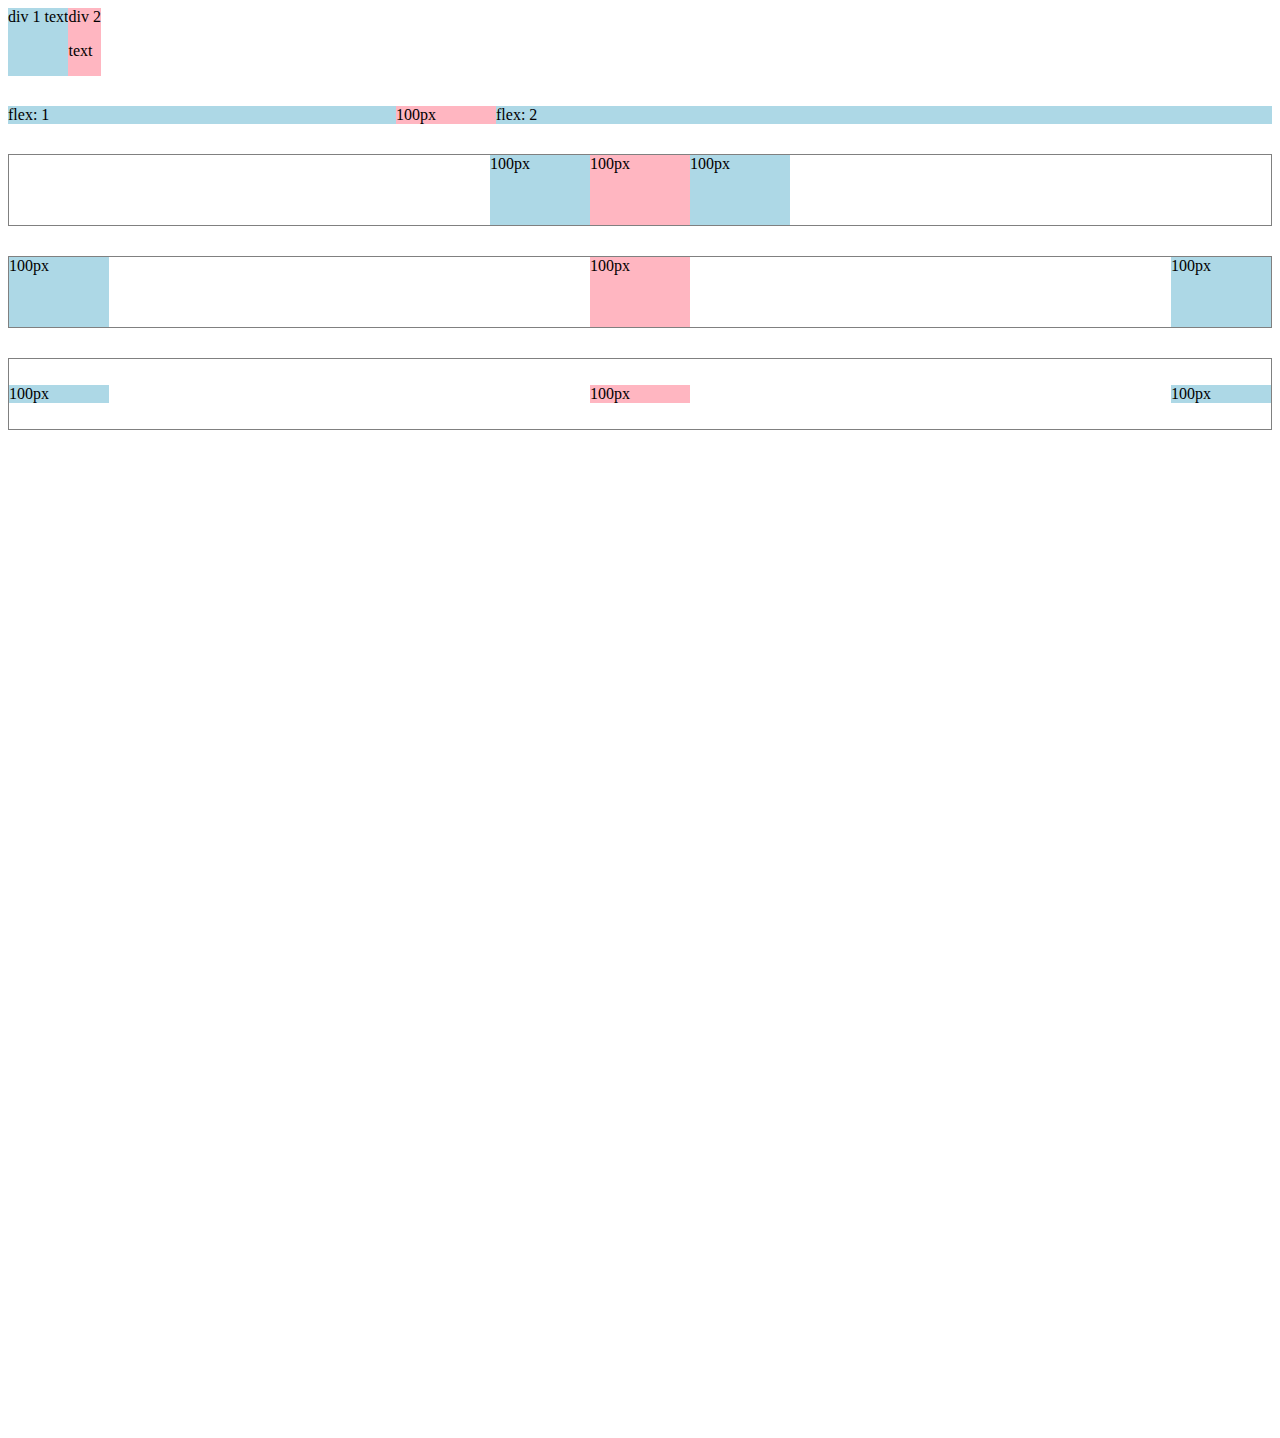
<file: flexbox.html>
<!DOCTYPE html>
<html>



<head>
<title>Flexbox Practice</title>
</head>





<body style="
padding-bottom: 1000px; 
">
<div style="
  display: flex;
  flex-direction: row;
">
  <div style="background-color:
  lightblue;">div 1 text</div>
  <div style="background-color:
  lightpink;">div 2 <p>text</p></div>
</div>






<div style="
  margin-top: 30px;
  display: flex;
  flex-direction: row;
">
  
  <div style="
  background-color: lightblue;
  flex: 1;
  ">
  flex: 1</div>
  <div style="
  background-color: lightpink;
  width: 100px;
  ">
  100px</div>
  <div style="
  background-color: lightblue;
  flex: 2;
  ">
  flex: 2</div>
</div>








<div style="
  margin-top: 30px;
  height: 70px;
  border-width: 1px;
  border-style: solid;
  border-color: grey;


  display: flex;
  flex-direction: row;
  justify-content: center;
">
  
  <div style="
  background-color: lightblue;
  width: 100px;
  ">
  100px  </div>

  <div style="
  background-color: lightpink;
  width: 100px;
  ">
  100px</div>

  <div style="
  background-color: lightblue;
  width: 100px;
  ">
  100px</div>
</div>












<div style="
  margin-top: 30px;
  height: 70px;
  border-width: 1px;
  border-style: solid;
  border-color: grey;


  display: flex;
  flex-direction: row;
  justify-content: space-between;
">
  
  <div style="
  background-color: lightblue;
  width: 100px;
  ">
  100px  </div>

  <div style="
  background-color: lightpink;
  width: 100px;
  ">
  100px</div>

  <div style="
  background-color: lightblue;
  width: 100px;
  ">
  100px</div>
</div>








<div style="
  margin-top: 30px;
  height: 70px;
  border-width: 1px;
  border-style: solid;
  border-color: grey;


  display: flex;
  flex-direction: row;
  justify-content: space-between;
  align-items: center;
">
  
  <div style="
  background-color: lightblue;
  width: 100px;
  ">
  100px  </div>

  <div style="
  background-color: lightpink;
  width: 100px;
  ">
  100px</div>

  <div style="
  background-color: lightblue;
  width: 100px;
  ">
  100px</div>
</div>
</body>

</html>
</file>
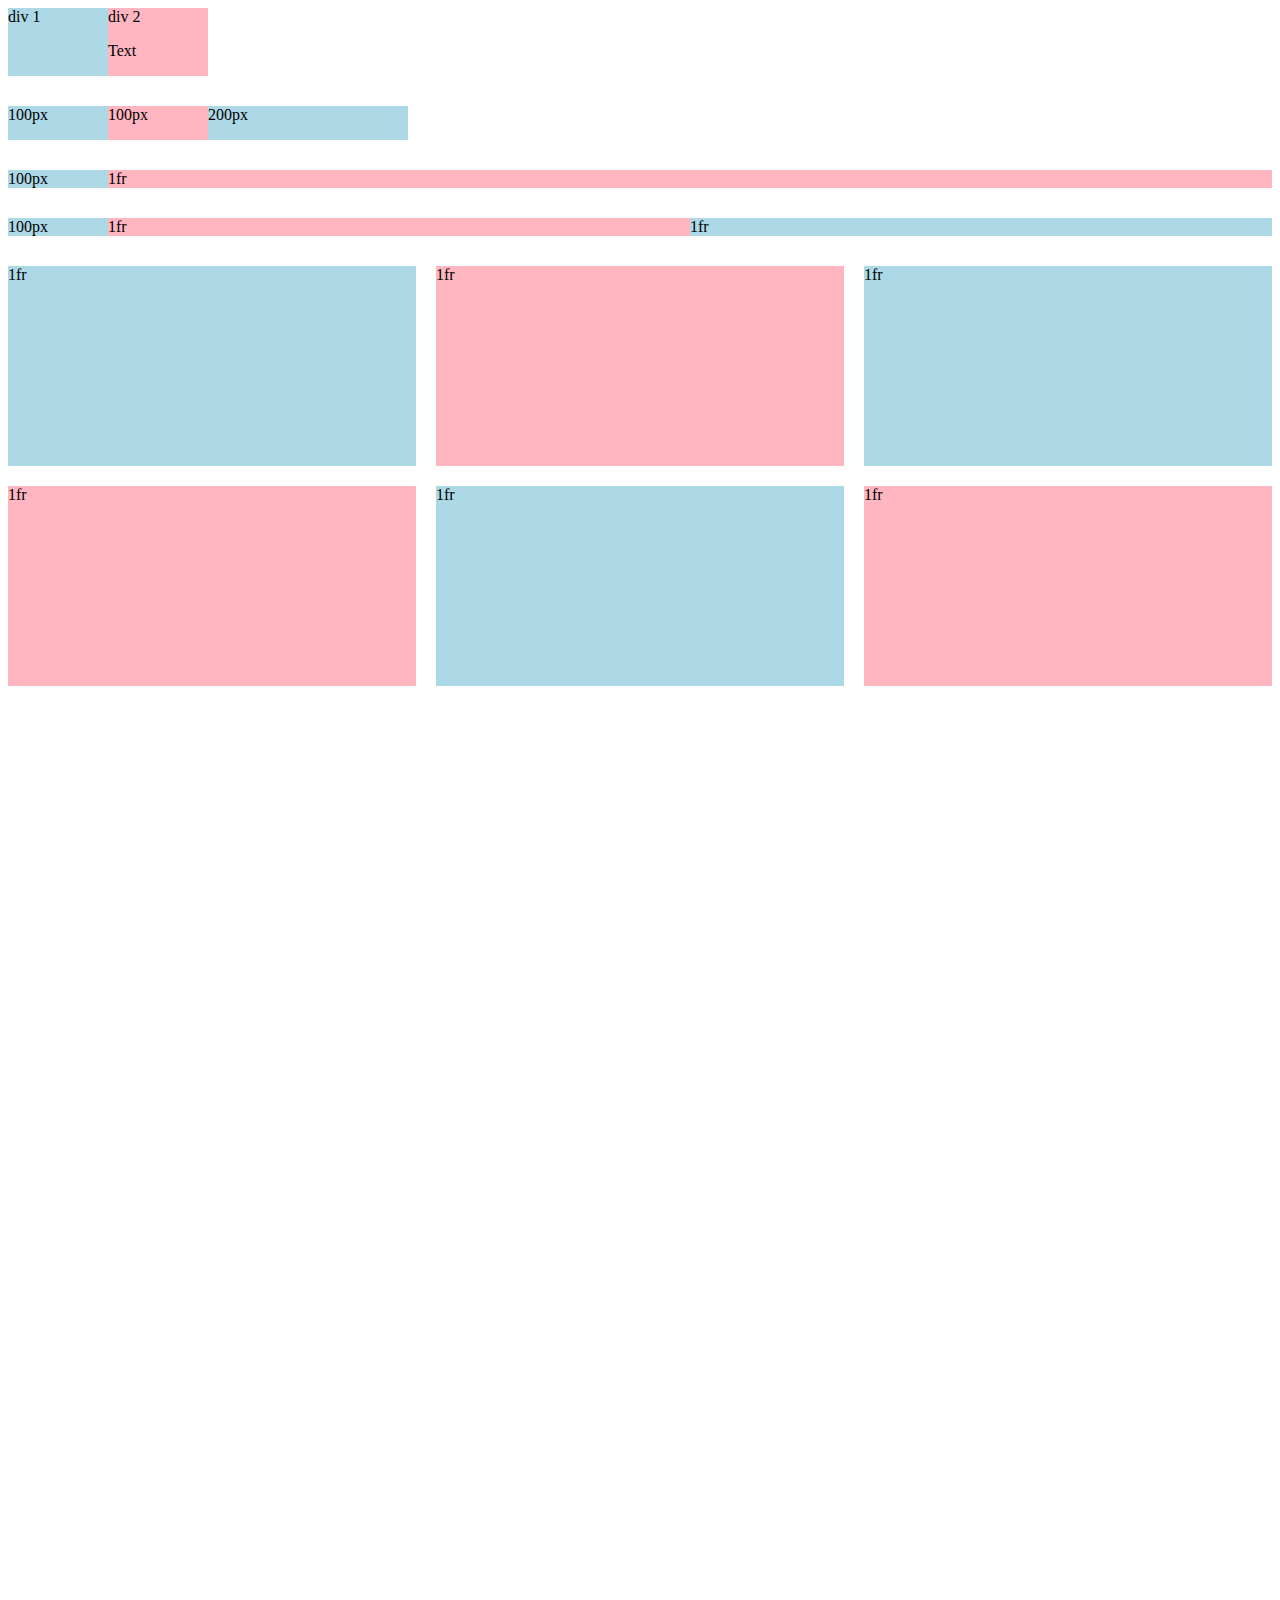
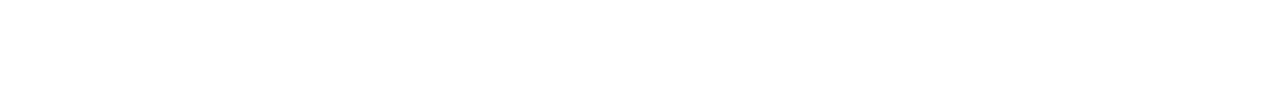
<file: grid.html>
<!DOCTYPE html>
<html>
<head>
  <title>Grid Practice</title>
</head>

<body style="padding-bottom: 1000px">
  <div style="
  display: grid;
  grid-template-columns: 100px 100px;
  ">
    <div style="background-color: lightblue">
    div 1</div>
    <div style="background-color: lightpink">
    div 2<p>Text</p></div>  
  </div>




  <div style="
  margin-top: 30px;
  display: grid;
  grid-template-columns: 100px 100px 200px;
  ">
    <div style="background-color: lightblue">
    100px</div>
    <div style="background-color: lightpink">
    100px<p></p></div>  
    <div style="background-color: lightblue">
      200px</div>
      </div>



  <div style="
  margin-top: 30px;
  display: grid;
  grid-template-columns: 100px 1fr;
  ">
    <div style="background-color: lightblue">
    100px</div>
    <div style="background-color: lightpink">
    1fr</div>  
    </div>




  <div style="
  margin-top: 30px;
  display: grid;
  grid-template-columns: 100px 1fr 1fr;
  ">
    <div style="background-color: lightblue">
    100px</div>
    <div style="background-color: lightpink">
    1fr</div> 
    <div style="background-color: lightblue">
    1fr</div>
    </div>



    <div style="
    margin-top: 30px;
    display: grid;
    grid-template-columns: 1fr 1fr 1fr;
    column-gap: 20px;
    row-gap: 20px;
    ">
      <div style="background-color: lightblue;
      height: 200px;">1fr</div>
      <div style="background-color: lightpink;
      height: 200px;">1fr</div> 
      <div style="background-color: lightblue; 
      height: 200px;">1fr</div>
      <div style="background-color: lightpink;
      height: 200px;">1fr</div>  
      <div style="background-color: lightblue; 
      height: 200px;">1fr</div>
      <div style="background-color: lightpink;
      height: 200px;">1fr</div> 
  </div>
</body>


</html>
</file>
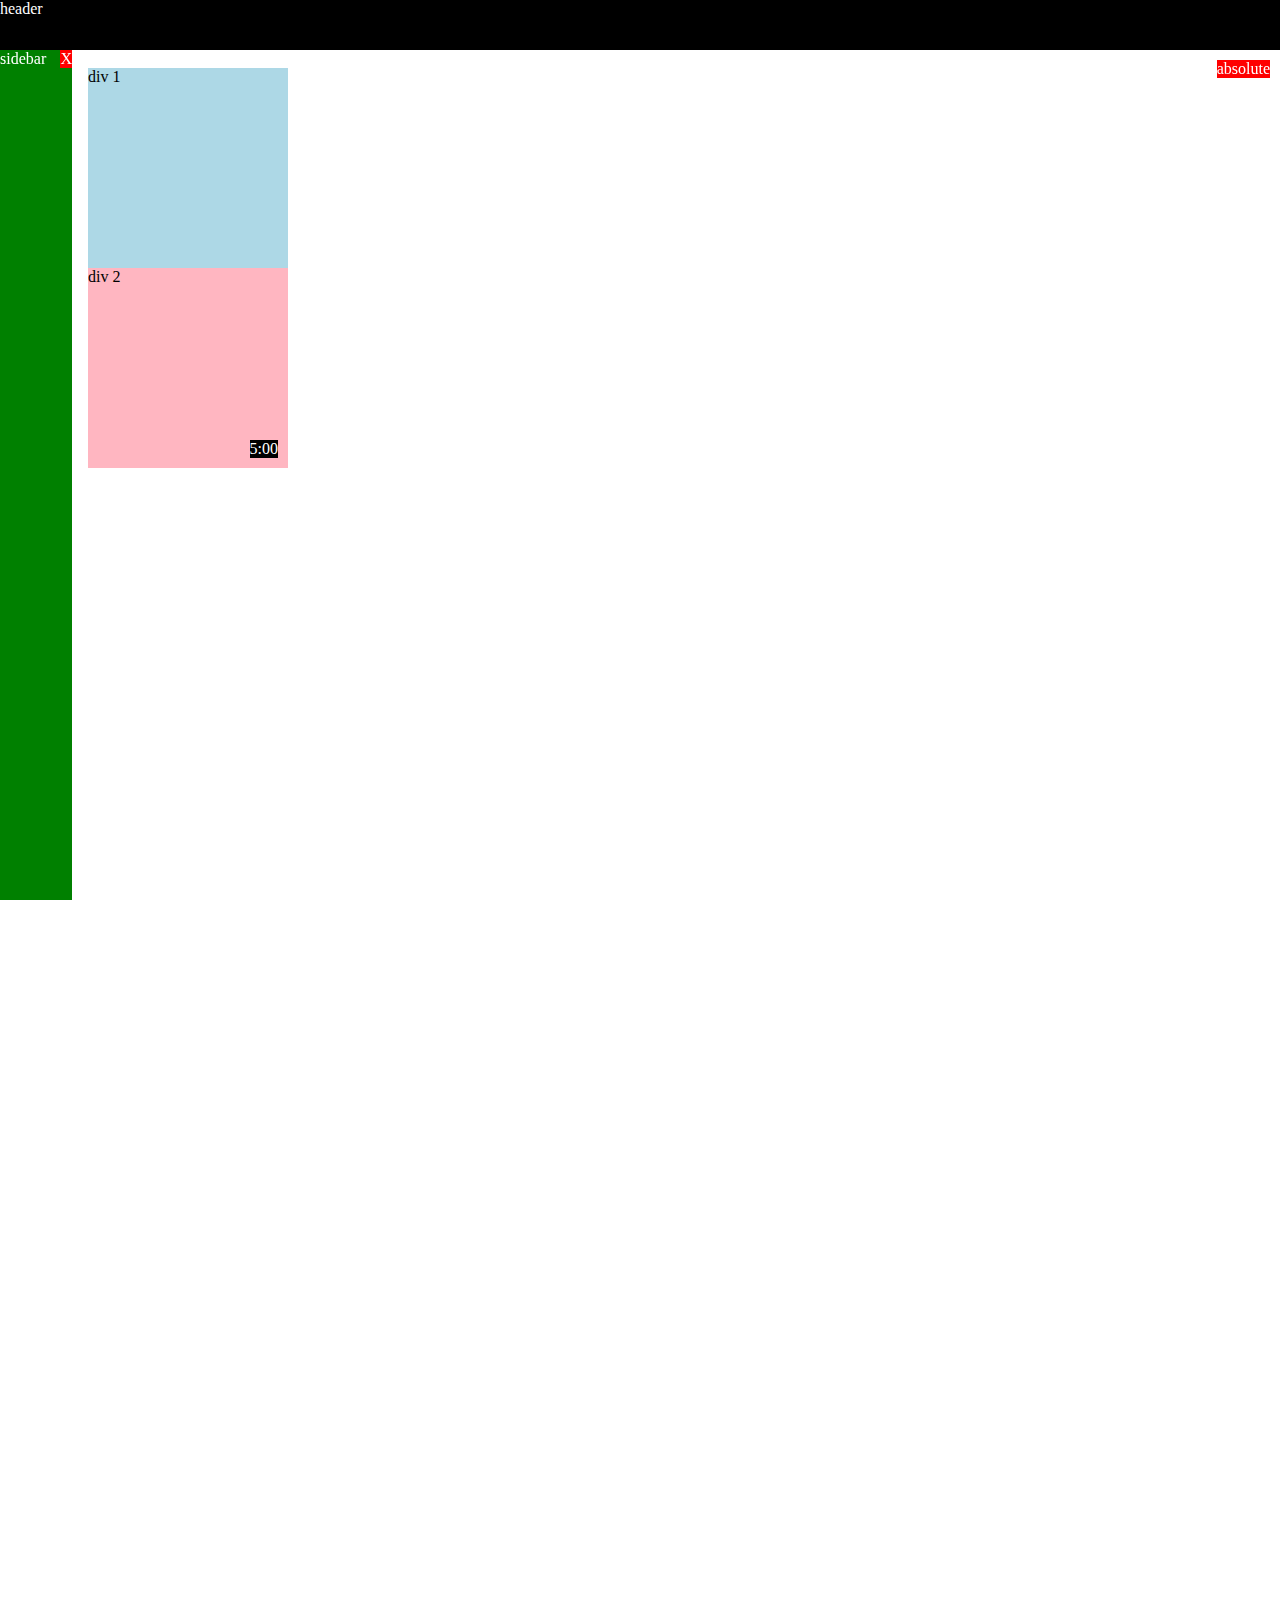
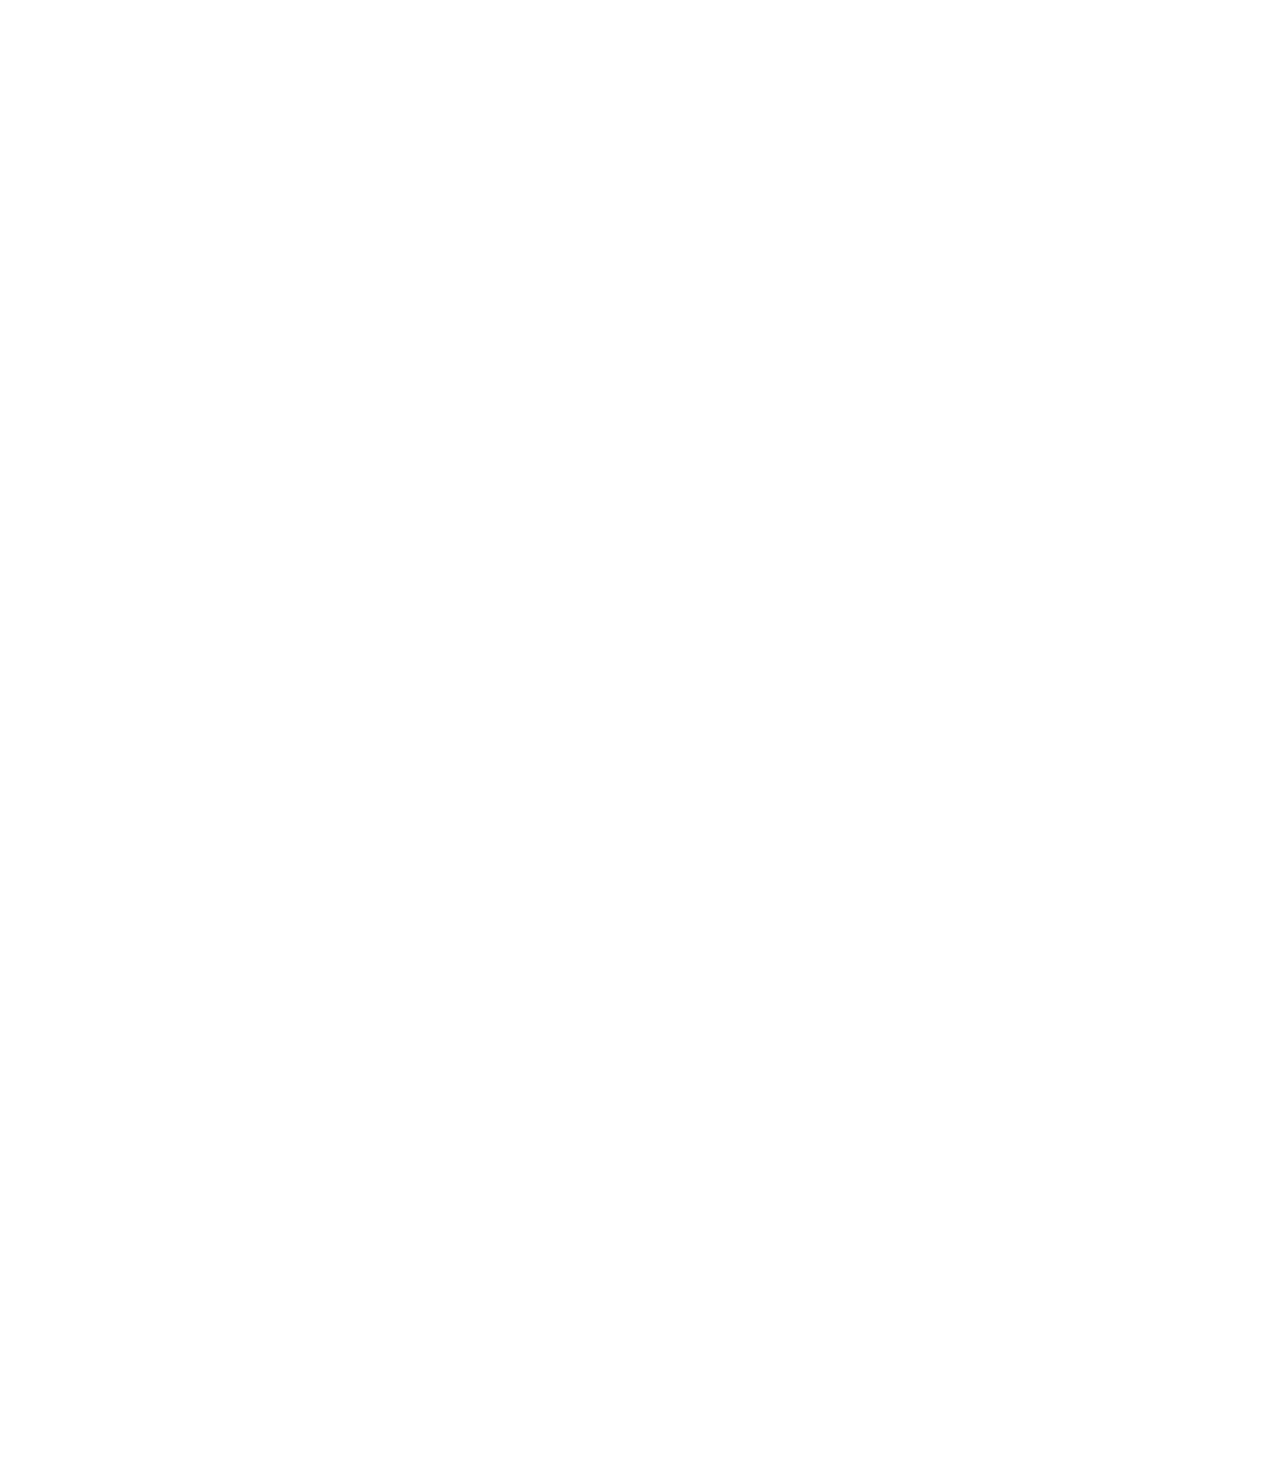
<file: position.html>
<!DOCTYPE html>
<html>
  <head>
    <title>Position Practice</title>
  </head>
  <body style="
  height: 3000px;
  padding-top: 60px; 
  padding-left: 80px;
  ">

    <div style="
    background-color: black;
    color: white; 
    position: fixed;
    top: 0;
    left: 0;
    right: 0;
    height: 50px;
    ">header</div>


    <div style=" 
    background-color: green;
    color: white;
    position: fixed;
    left: 0;
    bottom: 0px;
    top: 50px;
    width: 72px ;
    ">
      sidebar




      <div style="
      position: absolute;
      background-color: red;
      color: white;
      top: 0;
      right: 0;
      ">
        X
      </div>


    </div>
    

    <div style="
    position: absolute;
    background-color: red;
    color: white;
    right: 10px;
    top: 60px;
    ">
      absolute
    </div>

    <div style="
    background-color: lightblue;
    height: 200px;
    width: 200px;
    position: static;
    ">
      div 1
    </div>
    <div style="
    background-color: lightpink;
    height: 200px;
    width: 200px;
    position: relative;
    ">
      div 2

      <div style="
      position: absolute;
      background-color: black;
      color: white;
      right: 10px;
      bottom: 10px;
      ">
        5:00
      </div>
    </div>


  </body>
</html>
</file>
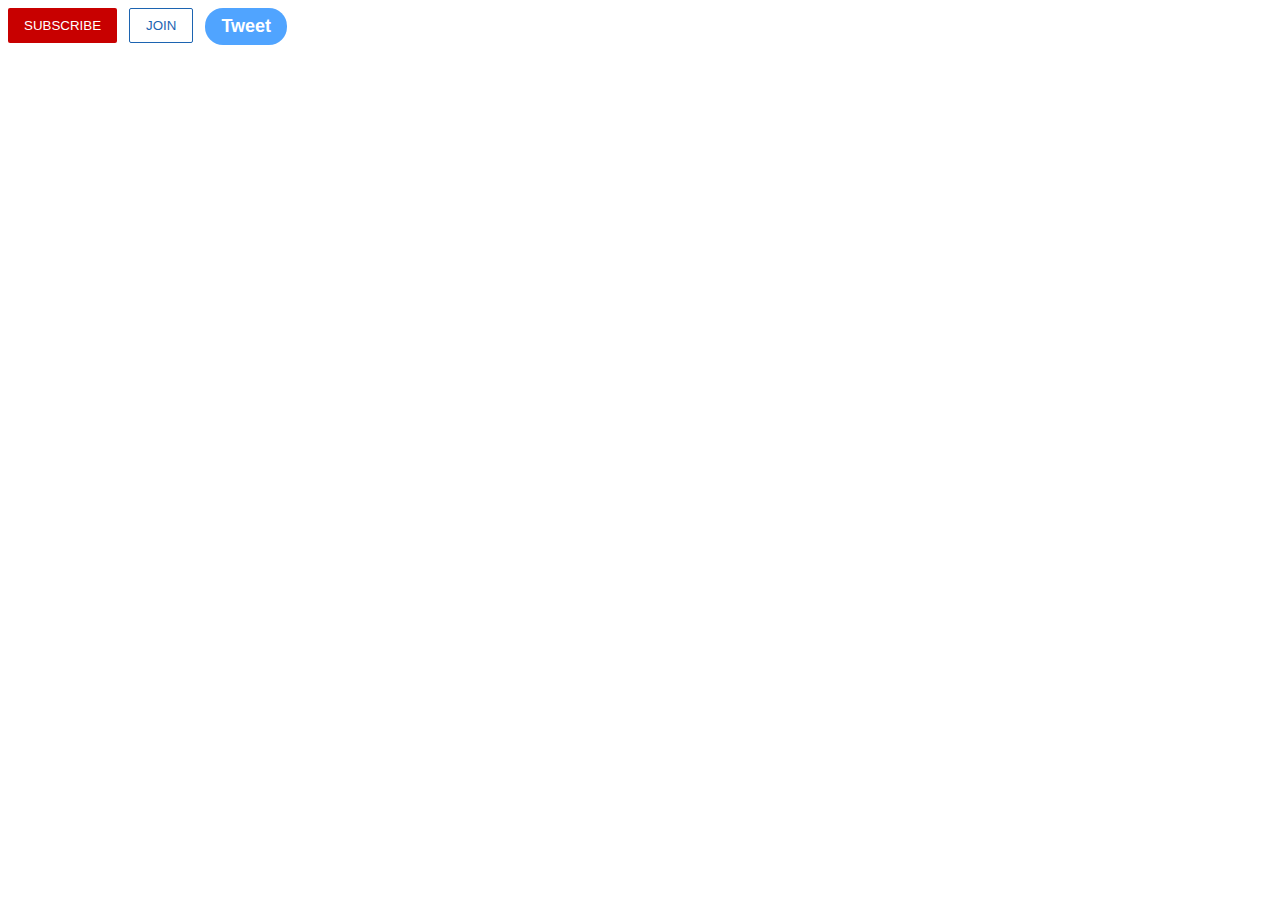
<file: into-to-html/buttons.html>
<!DOCTYPE html>
<html>
	<head>
		<title>Buttons Practice</title>
		<link rel="stylesheet" href="styles/buttons.css">
	</head>
	<body>
		<button class="subscribe-button">
			SUBSCRIBE
		</button>
		<button class="join-button">
			JOIN
		</button>
		<button class="tweet-button">
			Tweet
		</button>
	</body>
</html>
</file>
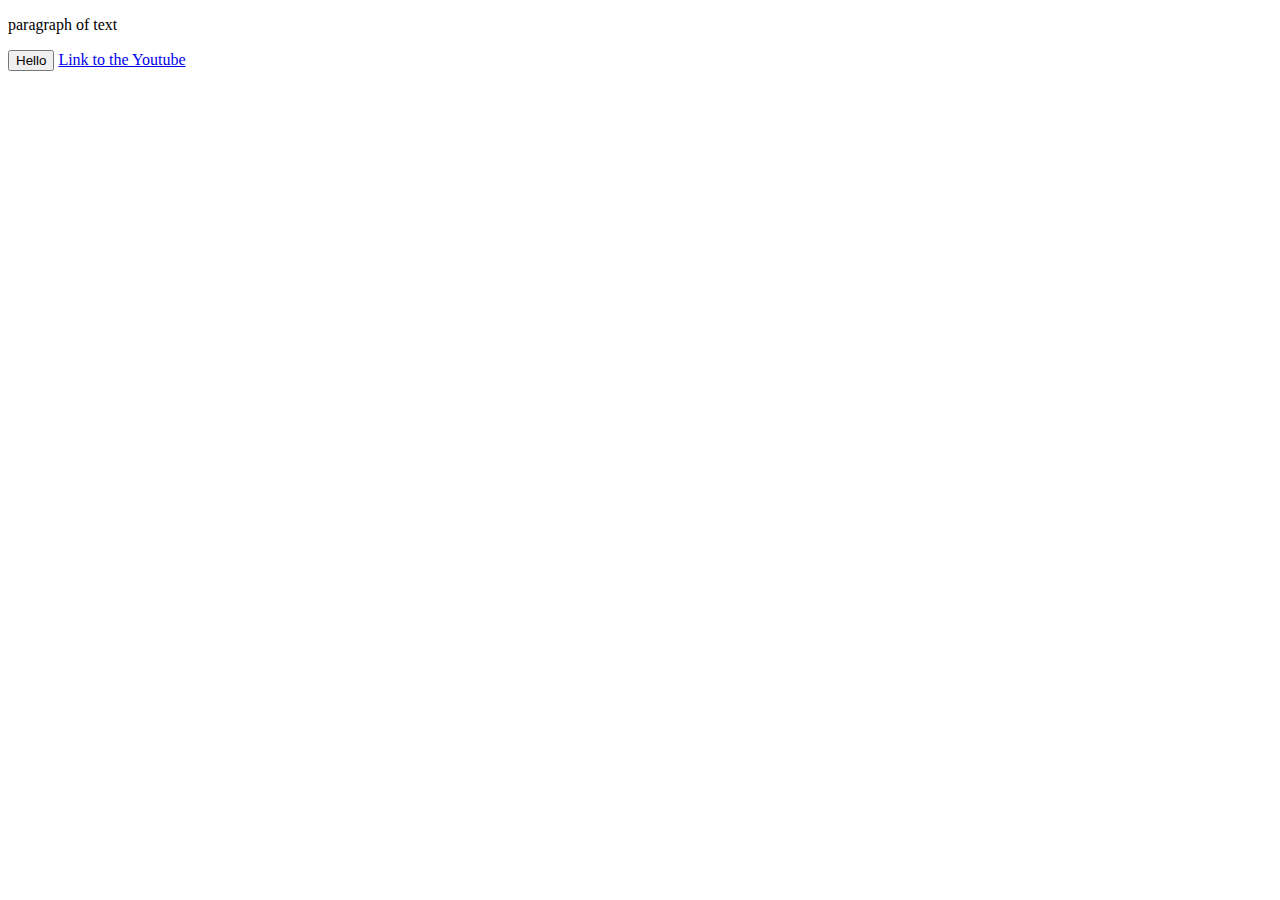
<file: into-to-html/website.html>
<!DOCTYPE html>
<html>
  <head>
    <title>First Website</title>
  </head>
  <body>
    <p>
      paragraph of text
    </p>
    <button>
      Hello
    </button>
    <a  
    href="https://www.youtube.com/watch?v=G3e-cpL7ofc " 
    target="_blank"> 
    Link to the Youtube
    </a>
  </body>
</html>
</file>
<file: into-to-html/styles/buttons.css>
.subscribe-button { 
  background-color:rgb(200, 0, 0); 
  color:white; 
  border:none; 
  padding-top: 10px;
  padding-bottom: 10px;
  padding-left: 16px;
  padding-right: 16px; 
  border-radius: 2px; 
  cursor:pointer;
  margin-right: 8px;
  transition: opacity 0.15s;
  vertical-align: top;
  }
  .subscribe-button:hover{
    opacity: 0.8;
  }
  .subscribe-button:active{
    opacity: 0.5;
  }
  .join-button {
    background-color: white;
    border-color: rgb(28, 100, 177);
    border-style:solid;
    border-width: 1px;
    color:rgb(28, 100, 177);  
    padding-top: 9px;
    padding-bottom: 9px;
    padding-left: 16px;
    padding-right: 16px;
    border-radius: 2px; 
    cursor: pointer;
    transition: background-color 0.15s,
    color 0.15s;
    vertical-align: top;
  }
  .join-button:hover{
    background-color: rgb(28, 100, 177);
    color: white;
  }
  .join-button:active{
    opacity: 0.7;
  }
  .tweet-button {
    background-color: rgb(80, 164, 255);
    color: white;
    border: none;
    padding-top: 8px;
    padding-bottom: 8px;
    padding-left: 16px;
    padding-right: 16px;
    border-radius: 18px;
    font-weight: bold;
    font-size: 18px;
    cursor: pointer;
    margin-left: 8px;
    transition: box-shadow 0.15s;
  }
  .tweet-button:hover{
    box-shadow: 5px 5px 10px rgba(0, 0, 0, 0.15);
  }
</file>
